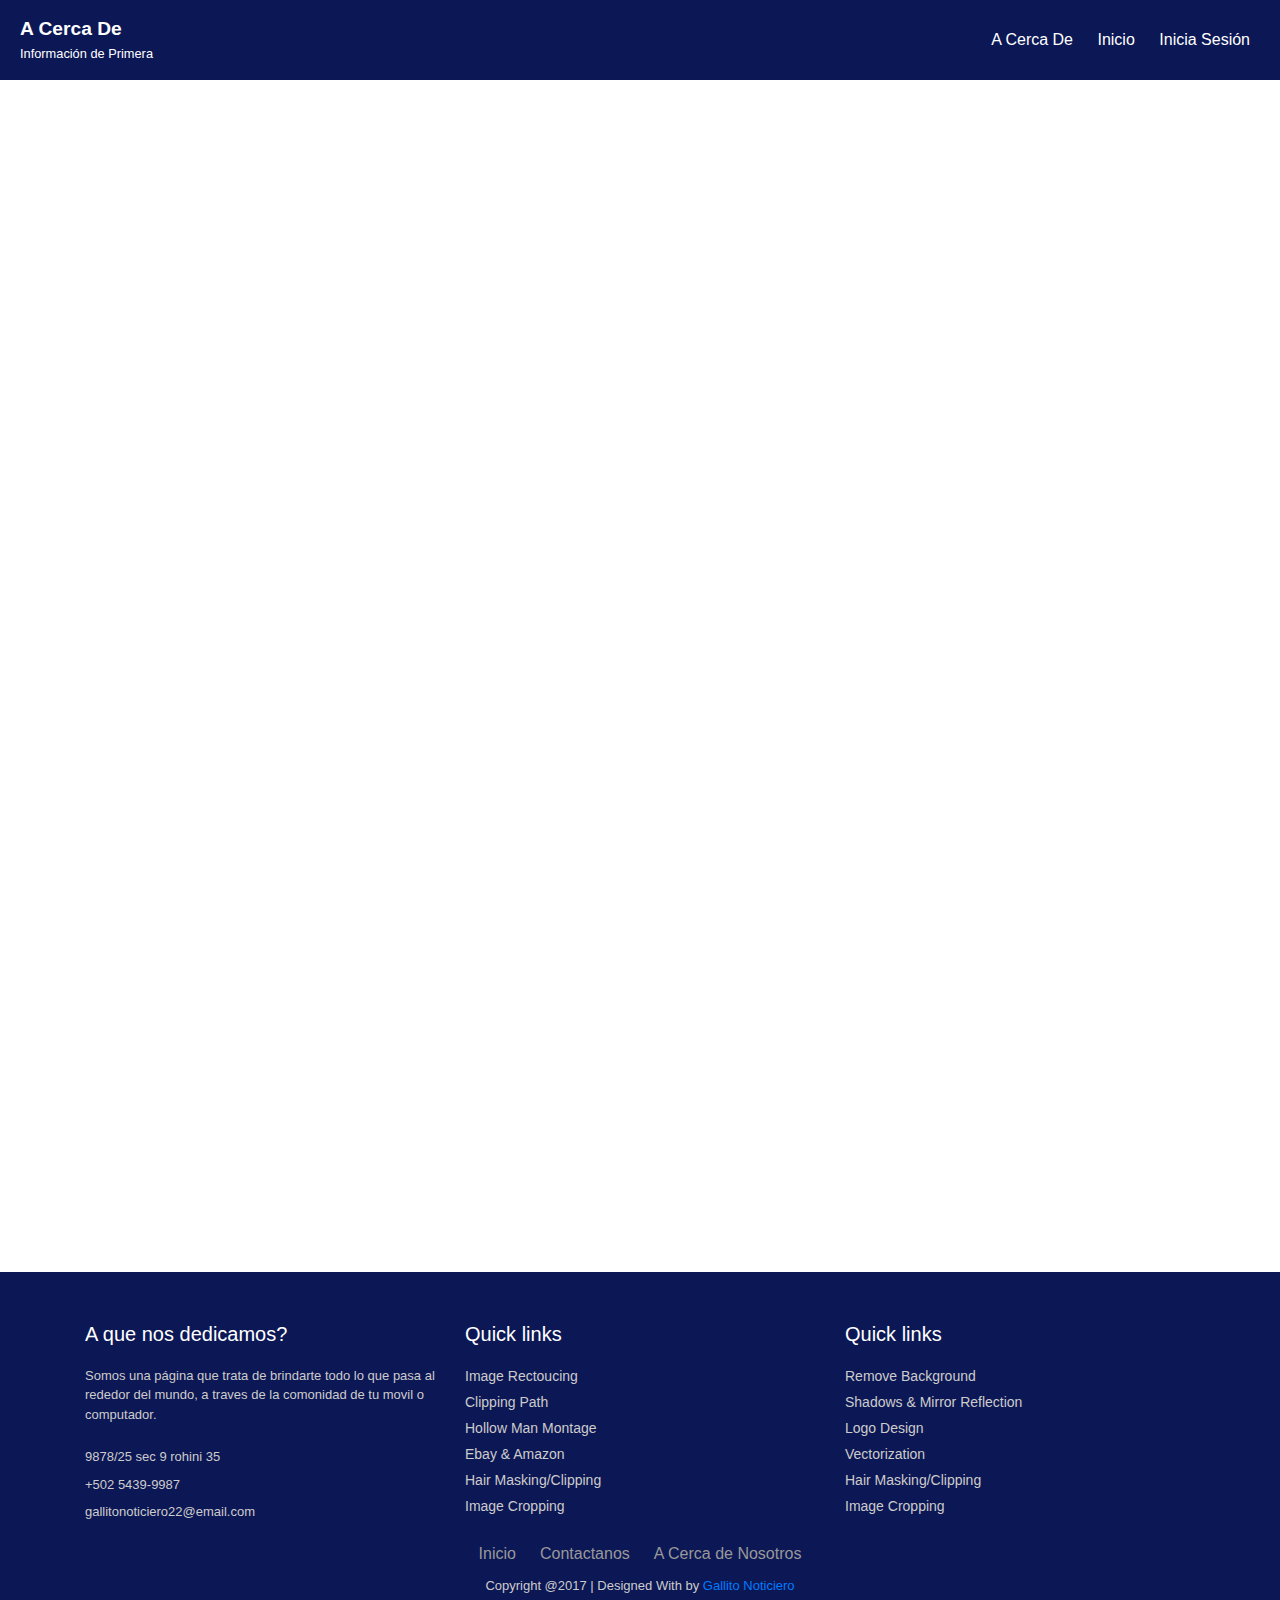
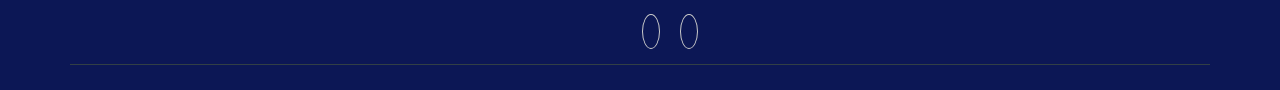
<file: info.html>
<!DOCTYPE html>
<html lang="en">
<head>
    <meta charset="UTF-8">
    <meta http-equiv="X-UA-Compatible" content="IE=edge">
    <meta name="viewport" content="width=device-width, initial-scale=1.0">
    <title>Document</title>
    <link rel="stylesheet" href="info.css">
</head>
<body>

    <header id="main-header">
		
		<a id="logo-header" href="#">
			<span class="site-name">A Cerca De</span>
			<span class="site-desc">Información de Primera</span>
		</a> 

		<nav>
			<ul>
                <li><tr><td><a class="link" href="info.html">A Cerca De </a></p></td></tr></li>
				<li><tr><td><a class="link" href="index.html">Inicio </a></p></td></tr></li>
				<li>	<tr><td><a class="link" href="login.html">Inicia Sesión </a></p></td></tr></li>
			</ul>
		</nav>
	</header>
	
	<section id="main-content">
	
	</section> 

    <br> <br> <br> <br> <br> <br> <br> <br> <br> <br> 

    <body background="https://www.wallpapertip.com/wmimgs/52-521678_free-art-wallpaper-hi-res-blue-background.jpg">	

        <font color="white"><h1>¿A que nos dedicamos?</h1></font>

        <font color="white"><h3>Somos una página que se dedica a llevarte Información a la comodidad de tu celular y pc. <br>  
            Tenemos Noticias de todo el mundo, ¿Buscas ntretenerte? ¿Quieres leer un rato? <br> 
            ¿Quieres enterarte lo que pas en el mundo? !Aquí lo encontraras! <br> <br> <br>
            </h3></font>

<br> <br> <br> <br> <br> <br> <br> <br> <br> <br> <br> <br> <br> <br> <br> <br> <br> <br> <br> <br> <br> <br> <br> <br> <br> <br> <br> <br> <br> <br> 



            <link href="//maxcdn.bootstrapcdn.com/bootstrap/4.1.1/css/bootstrap.min.css" rel="stylesheet" id="bootstrap-css">
				<script src="//maxcdn.bootstrapcdn.com/bootstrap/4.1.1/js/bootstrap.min.js"></script>
				<script src="//cdnjs.cloudflare.com/ajax/libs/jquery/3.2.1/jquery.min.js"></script>
				
				
				<link rel="stylesheet" href="https://stackpath.bootstrapcdn.com/bootstrap/4.1.3/css/bootstrap.min.css" integrity="sha384-MCw98/SFnGE8fJT3GXwEOngsV7Zt27NXFoaoApmYm81iuXoPkFOJwJ8ERdknLPMO" crossorigin="anonymous">
				<link rel="stylesheet" href="https://use.fontawesome.com/releases/v5.2.0/css/all.css" integrity="sha384-hWVjflwFxL6sNzntih27bfxkr27PmbbK/iSvJ+a4+0owXq79v+lsFkW54bOGbiDQ" crossorigin="anonymous">
				
				<footer class="footer">
				<div class="container bottom_border">
				<div class="row">
				<div class=" col-sm-4 col-md col-sm-4  col-12 col">
				<h5 class="headin5_amrc col_white_amrc pt2">A que nos dedicamos?</h5>

				<p class="mb10">Somos una página que trata de brindarte todo lo que pasa al rededor del mundo, a traves de la comonidad de tu movil o computador.</p>
				<p><i class="fa fa-location-arrow"></i> 9878/25 sec 9 rohini 35 </p>
				<p><i class="fa fa-phone"></i>  +502 5439-9987 </p>
				<p><i class="fa fa fa-envelope"></i> gallitonoticiero22@email.com</p>
				
				
				</div>
				
				
				<div class=" col-sm-4 col-md  col-6 col">
				<h5 class="headin5_amrc col_white_amrc pt2">Quick links</h5>
			
				<ul class="footer_ul_amrc">
				<li><a href="http://webenlance.com">Image Rectoucing</a></li>
				<li><a href="http://webenlance.com">Clipping Path</a></li>
				<li><a href="http://webenlance.com">Hollow Man Montage</a></li>
				<li><a href="http://webenlance.com">Ebay & Amazon</a></li>
				<li><a href="http://webenlance.com">Hair Masking/Clipping</a></li>
				<li><a href="http://webenlance.com">Image Cropping</a></li>
				</ul>
				
				</div>
				
				
				<div class=" col-sm-4 col-md  col-6 col">
				<h5 class="headin5_amrc col_white_amrc pt2">Quick links</h5>
			
				<ul class="footer_ul_amrc">
				<li><a href="http://webenlance.com">Remove Background</a></li>
				<li><a href="http://webenlance.com">Shadows & Mirror Reflection</a></li>
				<li><a href="http://webenlance.com">Logo Design</a></li>
				<li><a href="http://webenlance.com">Vectorization</a></li>
				<li><a href="http://webenlance.com">Hair Masking/Clipping</a></li>
				<li><a href="http://webenlance.com">Image Cropping</a></li>
				</ul>
			
				</div>
				
				<div class="container">
				<ul class="foote_bottom_ul_amrc">
				<li><a href="index.html">Inicio</a></li>
				<li><a href="http://webenlance.com">Contactanos</a></li>
				<li><a href="info.html">A Cerca de Nosotros</a></li>
				</ul>

				<p class="text-center">Copyright @2017 | Designed With by <a href="#">Gallito Noticiero</a></p>
				
				<ul class="social_footer_ul">
				<li><a href="https://www.facebook.com/Eduar29.Perez"><i class="fab fa-facebook-f"></i></a></li>
				<li><a href="https://github.com/JermanePerez"><i class="fab fa-github"></i></a></li>
				</ul>
	
				</div>
				
				</footer>
				
				
				<script src="https://code.jquery.com/jquery-3.3.1.slim.min.js" integrity="sha384-q8i/X+965DzO0rT7abK41JStQIAqVgRVzpbzo5smXKp4YfRvH+8abtTE1Pi6jizo" crossorigin="anonymous"></script>
				<script src="https://cdnjs.cloudflare.com/ajax/libs/popper.js/1.14.3/umd/popper.min.js" integrity="sha384-ZMP7rVo3mIykV+2+9J3UJ46jBk0WLaUAdn689aCwoqbBJiSnjAK/l8WvCWPIPm49" crossorigin="anonymous"></script>
				<script src="https://stackpath.bootstrapcdn.com/bootstrap/4.1.3/js/bootstrap.min.js" integrity="sha384-ChfqqxuZUCnJSK3+MXmPNIyE6ZbWh2IMqE241rYiqJxyMiZ6OW/JmZQ5stwEULTy" crossorigin="anonymous"></script>
				


</body>
</html>
</file>
<file: info.css>
body {
	margin: 0;
	padding: 0;
	font-family: Helvetica, Arial, sans-serif;
	color: #666;
	font-size: 1em;
	line-height: 1.5em;
}

#main-header {
	background: rgb(12, 23, 85);
	height: 80px;
}	
	#main-header a {
		color: rgb(255, 255, 255);
	}

#logo-header {
	float: left;
	padding: 15px 0 0 20px;
	text-decoration: none;
}
	
	#logo-header .site-name {
		display: block;
		font-weight: 700;
		font-size: 1.2em;
	}
	
	#logo-header .site-desc {
		display: block;
		font-weight: 300;
		font-size: 0.8em;
		color: rgb(255, 255, 255);
	}
	
nav {
	float: right;
}
	nav ul {
		margin: 0;
		padding: 0;
		list-style: none;
		padding-right: 20px;
	}
	
		nav ul li {
			display: inline-block;
			line-height: 80px;
		}
			
			nav ul li a {
				display: block;
				padding: 0 10px;
				text-decoration: none;
			}
			
				nav ul li a:hover {
					background: #0b76a6;
				}


font {

text-align: center;

}

.col_white_amrc { color:#FFF;}
footer { width:100%; 	background: rgb(12, 23, 85); min-height:250px; padding:10px 0px 25px 0px ;}
.pt2 { padding-top:40px ; margin-bottom:20px ;}
footer p { font-size:13px; color:#CCC; padding-bottom:0px; margin-bottom:8px;}
.mb10 { padding-bottom:15px ;}
.footer_ul_amrc { margin:0px ; list-style-type:none ; font-size:14px; padding:0px 0px 10px 0px ; }
.footer_ul_amrc li {padding:0px 0px 5px 0px;}
.footer_ul_amrc li a{ color:#CCC;}
.footer_ul_amrc li a:hover{ color:#fff; text-decoration:none;}
.fleft { float:left;}
.padding-right { padding-right:10px; }

.footer_ul2_amrc {margin:0px; list-style-type:none; padding:0px;}
.footer_ul2_amrc li p { display:table; }
.footer_ul2_amrc li a:hover { text-decoration:none;}
.footer_ul2_amrc li i { margin-top:5px;}

.bottom_border { border-bottom:1px solid #323f45; padding-bottom:20px;}
.foote_bottom_ul_amrc {
	list-style-type:none;
	padding:0px;
	display:table;
	margin-top: 10px;
	margin-right: auto;
	margin-bottom: 10px;
	margin-left: auto;
}
.foote_bottom_ul_amrc li { display:inline;}
.foote_bottom_ul_amrc li a { color:#999; margin:0 12px;}

.social_footer_ul { display:table; margin:15px auto 0 auto; list-style-type:none;  }
.social_footer_ul li { padding-left:20px; padding-top:10px; float:left; }
.social_footer_ul li a { color:#CCC; border:1px solid #CCC; padding:8px;border-radius:50%;}
.social_footer_ul li i {  width:20px; height:20px; text-align:center;}
</file>
